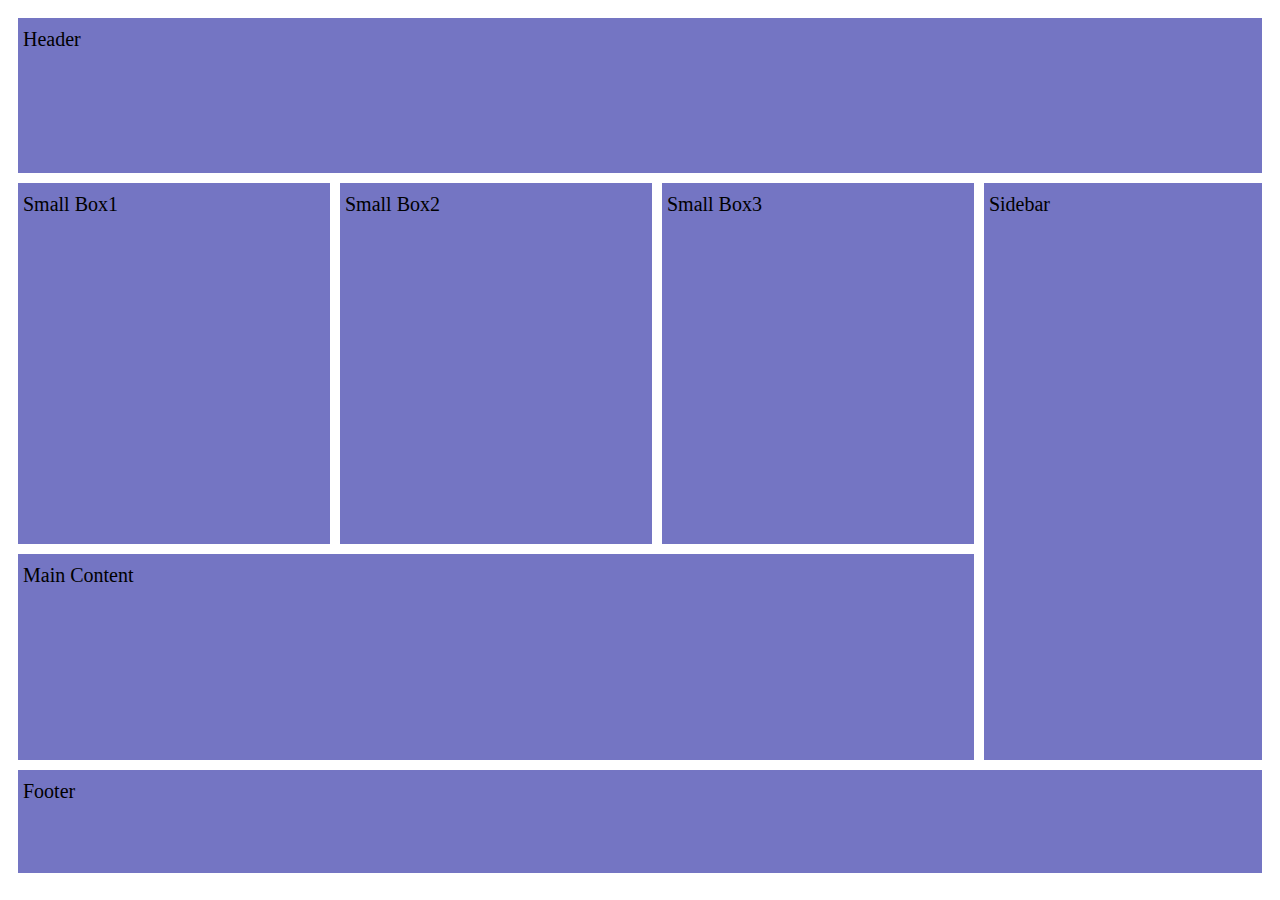
<file: index.html>
<!DOCTYPE html>
<html lang="en">
<head>
    <meta charset="UTF-8">
    <meta http-equiv="X-UA-Compatible" content="IE=edge">
    <meta name="viewport" content="width=device-width, initial-scale=1.0">
    <title>Document</title>
    <link rel="stylesheet" href="style.css">
</head>
<body>
    <div class="grid-container">
        <div class="item1">Header</div>
        <div class="item2">Small Box1</div>
        <div class="item3">Small Box2</div>  
        <div class="item4">Small Box3</div>
        <div class="item5">Sidebar</div>
        <div class="item6">Main Content</div>
        <div class="item7">Footer</div>
      </div>
</body>
</html>
</file>
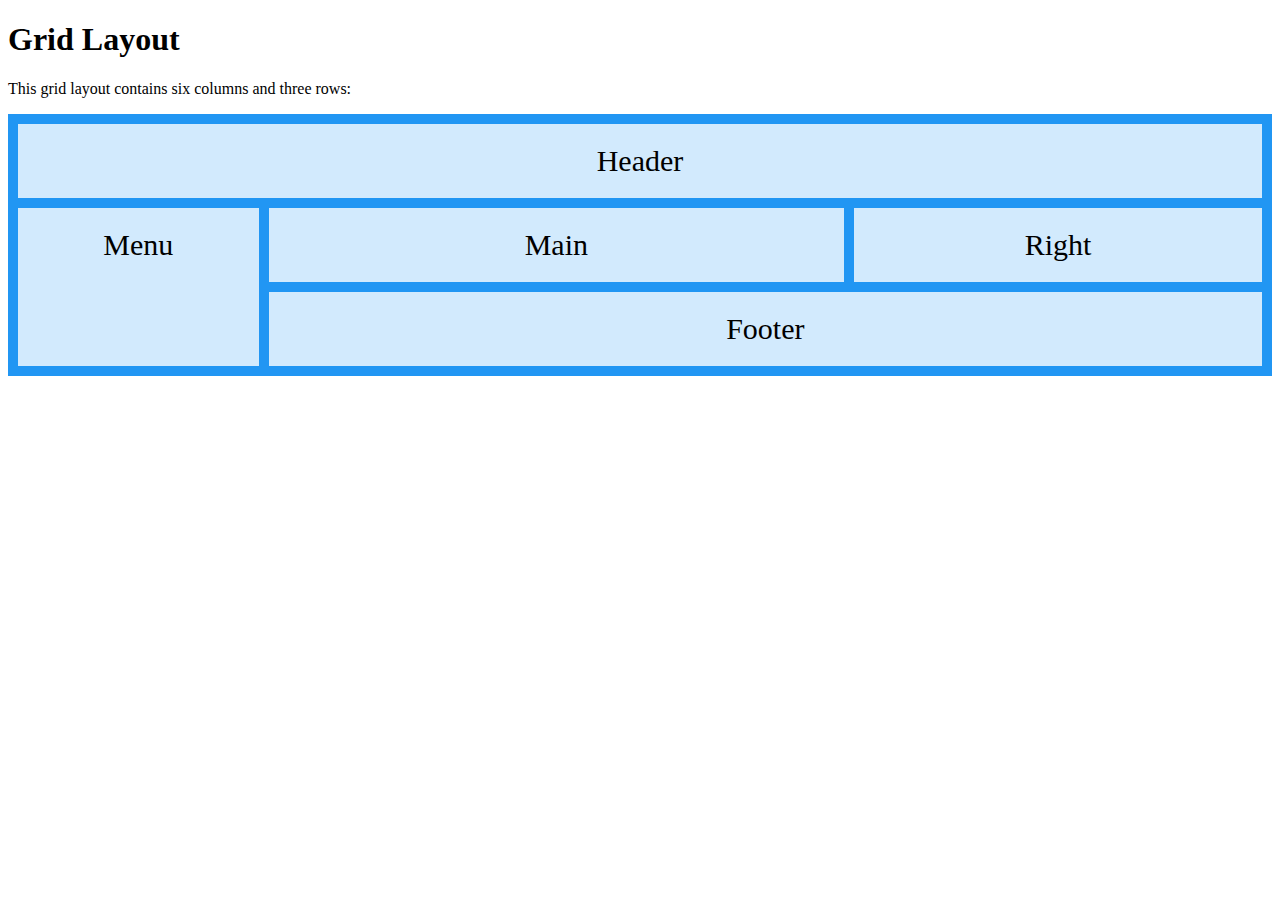
<file: demo1.html>
<!DOCTYPE html>
<html>
<head>
<link rel="stylesheet" href="demo1.css">
</head>
<body>

<h1>Grid Layout</h1>

<p>This grid layout contains six columns and three rows:</p>

<div class="grid-container">
  <div class="item1">Header</div>
  <div class="item2">Menu</div>
  <div class="item3">Main</div>  
  <div class="item4">Right</div>
  <div class="item5">Footer</div>
</div>

</body>
</html>
</file>
<file: style.css>
.grid-container {
  display: grid;
  grid-template-columns: auto auto auto;
  grid-template-rows: 3fr 7fr 4fr 2fr;
  grid-gap: 10px;
  padding: 10px;
  height: 95vh;
}
.grid-container > div {
    background-color: rgba(81, 83, 180, 0.8);
    padding: 10px 5px;
    font-size: 20px;
    
  }
  .item1{
      grid-column: 1/5;
      
  }
  .item5{
      grid-row: 2/4;
      grid-column: 4/5;
  }
  .item6{
    grid-row: 3/4;
    grid-column: 1/4;
  }
  .item7{
    grid-row: 4/5;
    grid-column: 1/5;
  }
</file>
<file: demo1.css>
.item1 { grid-area: header; }
.item2 { grid-area: menu; }
.item3 { grid-area: main; }
.item4 { grid-area: right; }
.item5 { grid-area: footer; }

.grid-container {
  display: grid;
  grid-template-areas:
    'header header header header header header'
    'menu main main main right right'
    'menu footer footer footer footer footer';
  grid-gap: 10px;
  background-color: #2196F3;
  padding: 10px;
}

.grid-container > div {
  background-color: rgba(255, 255, 255, 0.8);
  text-align: center;
  padding: 20px 0;
  font-size: 30px;
}
</file>
